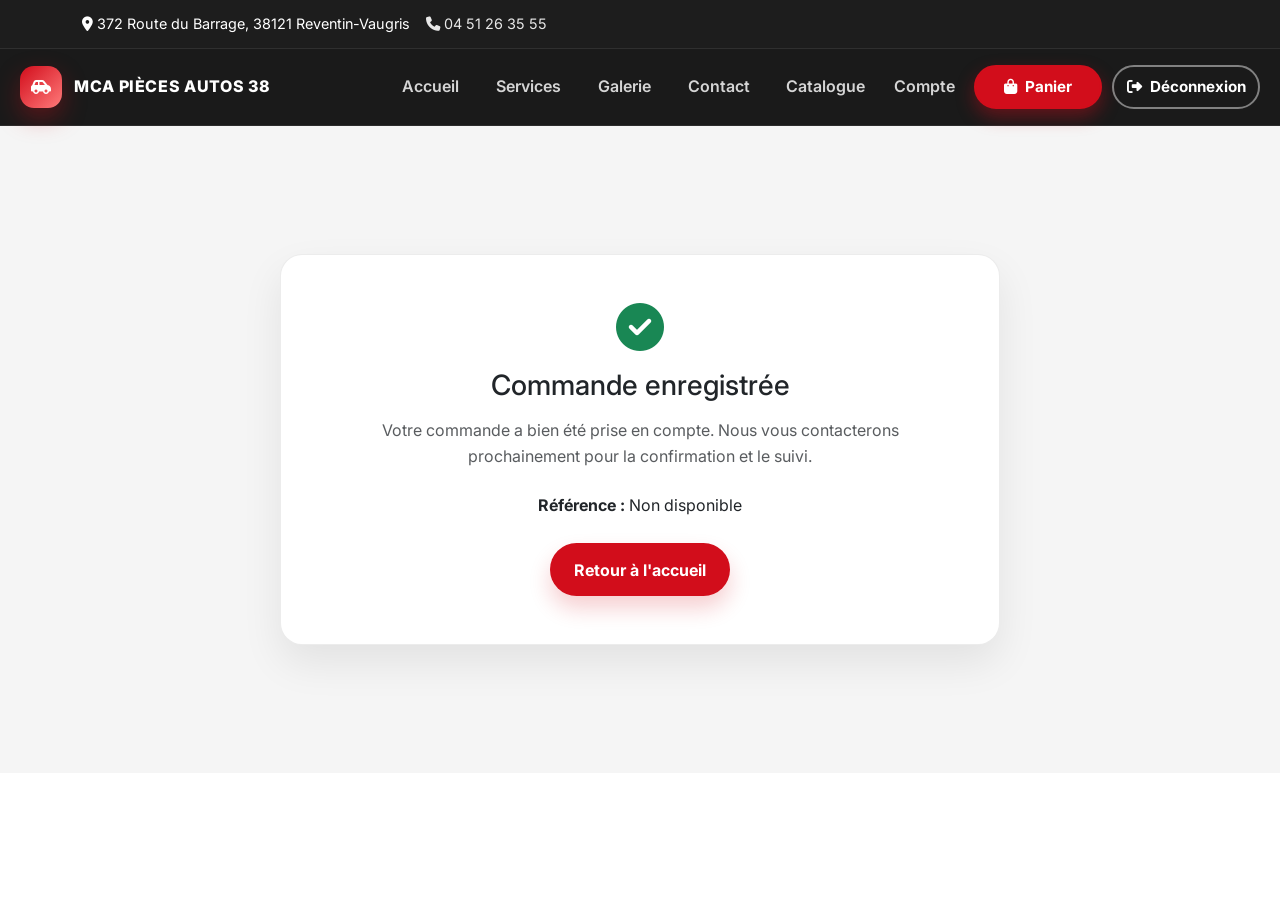
<file: confirmation.html>
<!DOCTYPE html>
<html lang="fr">
  <head>
    <meta charset="UTF-8" />
    <meta name="viewport" content="width=device-width, initial-scale=1.0" />
    <title>Confirmation commande | MCA Pièces Autos 38</title>
    <link rel="preconnect" href="https://fonts.googleapis.com" />
    <link rel="preconnect" href="https://fonts.gstatic.com" crossorigin />
    <link href="https://fonts.googleapis.com/css2?family=Inter:wght@400;500;600;700;800;900&display=swap" rel="stylesheet" />
    <link href="https://cdn.jsdelivr.net/npm/bootstrap@5.3.3/dist/css/bootstrap.min.css" rel="stylesheet" />
    <link rel="stylesheet" href="https://cdnjs.cloudflare.com/ajax/libs/font-awesome/6.5.2/css/all.min.css" />
    <link rel="stylesheet" href="assets/css/style.css" />
  </head>
  <body>
    <div class="topbar">
      <div class="container topbar-inner">
        <div class="contact-inline">
          <span><i class="fa-solid fa-location-dot"></i> 372 Route du Barrage, 38121 Reventin-Vaugris</span>
          <a href="tel:0451263555"><i class="fa-solid fa-phone"></i> 04 51 26 35 55</a>
        </div>
      </div>
    </div>

    <nav class="navbar navbar-expand-lg" data-bs-theme="dark">
      <div class="container">
        <a class="navbar-brand" href="index.html"><span class="brand-mark"><i class="fa-solid fa-car-side"></i></span><span>MCA PIÈCES AUTOS 38</span></a>
      </div>
    </nav>
    <script src="assets/js/site-header.js"></script>

    <main class="section" style="background: var(--light); min-height: 60vh;">
      <div class="container py-5">
        <div class="card mx-auto" style="max-width: 720px;">
          <div class="card-body p-5 text-center">
            <div class="mb-3 text-success">
              <i class="fa-solid fa-circle-check fa-3x"></i>
            </div>
            <h1 class="h3 mb-3">Commande enregistrée</h1>
            <p class="text-muted mb-4">Votre commande a bien été prise en compte. Nous vous contacterons prochainement pour la confirmation et le suivi.</p>
            <p class="mb-4">
              <strong>Référence :</strong> <span id="confirmation-order-id">—</span>
            </p>
            <a href="index.html" class="btn btn-primary">Retour à l'accueil</a>
          </div>
        </div>
      </div>
    </main>

    <script src="https://cdn.jsdelivr.net/npm/bootstrap@5.3.3/dist/js/bootstrap.bundle.min.js"></script>
    <script>
      const params = new URLSearchParams(window.location.search);
      const orderId = params.get('order_id');
      const node = document.getElementById('confirmation-order-id');
      if (node) {
        node.textContent = orderId || 'Non disponible';
      }
    </script>
  </body>
</html>
</file>
<file: assets/css/style.css>
:root {
  --primary: #d20d1b;
  --primary-dark: #a30814;
  --black: #111111;
  --white: #ffffff;
  --light: #f5f5f5;
  --muted: #6f6f6f;
  --dark: #2b2b2b;
  --border: rgba(17, 17, 17, 0.08);
  --shadow: 0 18px 40px rgba(17, 17, 17, 0.08);
  --radius: 22px;
  --radius-sm: 12px;
  --container: 1180px;
}

* { box-sizing: border-box; }
html { scroll-behavior: smooth; }
body {
  margin: 0;
  font-family: 'Inter', 'Segoe UI', sans-serif;
  background: var(--white);
  color: var(--black);
  line-height: 1.6;
}
img { max-width: 100%; display: block; }
a { text-decoration: none; color: inherit; }
button, input, textarea, select { font: inherit; }
.container { width: min(var(--container), calc(100% - 2rem)); margin: 0 auto; }
.row { display: flex; flex-wrap: wrap; margin-left: -12px; margin-right: -12px; }
.col { flex: 1 0 0%; padding: 0 12px; }
.section { padding: 5rem 0; }
.text-center { text-align: center; }
.text-muted { color: var(--muted); }
.badge {
  display: inline-flex; align-items: center; justify-content: center;
  padding: 0.45rem 0.9rem; border-radius: 999px; font-size: 0.72rem;
  font-weight: 700; letter-spacing: 0.08em; text-transform: uppercase;
}
.badge-light {
  background: rgba(255,255,255,0.08); border: 1px solid rgba(255,255,255,0.16);
  color: #fff;
}
.badge-primary {
  background: rgba(210, 13, 27, 0.08); border: 1px solid rgba(210, 13, 27, 0.12);
  color: var(--primary);
}
.btn {
  display: inline-flex; align-items: center; justify-content: center; gap: 0.55rem;
  min-height: 46px; padding: 0.85rem 1.45rem; border-radius: 999px;
  border: 1px solid transparent; font-weight: 700; cursor: pointer;
  transition: .2s ease;
}
.btn:hover { transform: translateY(-1px); }
.btn-primary {
  background: var(--primary); color: var(--white); box-shadow: 0 12px 22px rgba(210, 13, 27, 0.2);
}
.btn-primary:hover { background: var(--primary-dark); }
.btn-outline {
  background: transparent; color: var(--white); border-color: rgba(255,255,255,0.7);
}
.btn-light { background: var(--white); color: var(--black); }
.topbar {
  background: rgba(17,17,17,.95); color: var(--white); border-bottom: 1px solid rgba(255,255,255,.08);
}
.topbar-inner {
  display: flex; align-items: center; justify-content: space-between; gap: 1rem;
  min-height: 48px; font-size: 0.9rem; flex-wrap: wrap;
}
.contact-inline,
.topbar-meta {
  display: flex; align-items: center; gap: 1rem; flex-wrap: wrap;
}
.topbar a { color: rgba(255,255,255,.9); }
.navbar {
  background: rgba(17,17,17,.92); backdrop-filter: blur(12px);
  position: sticky; top: 0; z-index: 1000; border-bottom: 1px solid rgba(255,255,255,.08);
}
.navbar-inner {
  display: flex;
  align-items: center;
  justify-content: space-between;
  gap: 1rem;
  min-height: 82px;
  flex-wrap: wrap;
}
.navbar-brand {
  display: flex; align-items: center; gap: 0.75rem; color: var(--white);
  font-weight: 800; letter-spacing: 0.04em;
}
.brand-mark {
  width: 42px; height: 42px; border-radius: 14px; display: inline-flex; align-items: center; justify-content: center;
  background: linear-gradient(135deg, var(--primary) 0%, #ff7a7a 100%);
  box-shadow: 0 10px 24px rgba(210,13,27,.35); color: var(--white);
}
.navbar-nav {
  display: flex !important;
  flex-direction: row !important;
  align-items: center;
  justify-content: center;
  gap: 1.2rem;
  list-style: none;
  margin: 0;
  padding: 0;
  flex-wrap: wrap;
}
.navbar-nav a {
  color: rgba(255,255,255,.8); font-weight: 500; transition: color .2s ease;
}
.navbar-nav a:hover, .navbar-nav a.active { color: var(--white); }
.navbar-actions {
  display: flex;
  align-items: center;
  gap: 0.8rem;
}
.cart-pill {
  border: 1px solid rgba(255,255,255,.18); border-radius: 999px; color: var(--white);
  padding: 0.7rem 1rem; display: inline-flex; align-items: center; gap: 0.6rem;
  font-weight: 600;
}
.hero {
  min-height: 760px; display: flex; align-items: center;
  background: linear-gradient(90deg, rgba(17,17,17,.82), rgba(17,17,17,.55), rgba(17,17,17,.2)),
    url('https://images.unsplash.com/photo-1503376780353-7e6692767b70?auto=format&fit=crop&w=1600&q=80') center/cover no-repeat;
}
.hero-content { padding: 3rem 0; }
.hero-copy { max-width: 760px; }
.hero-copy h1 {
  color: var(--white); font-size: clamp(2.8rem, 5vw, 5rem); line-height: 0.95; letter-spacing: -0.05em; margin: 1rem 0 1.2rem;
}
.hero-copy p { color: rgba(255,255,255,.8); font-size: 1.15rem; max-width: 680px; }
.hero-actions { display: flex; gap: 1rem; flex-wrap: wrap; margin: 2rem 0; }
.hero-panel {
  max-width: 420px; margin-top: 2rem; padding: 1.5rem; border: 1px solid rgba(255,255,255,.08);
  border-radius: var(--radius); background: rgba(17,17,17,.52); backdrop-filter: blur(10px);
}
.hero-panel .label { font-size: .72rem; letter-spacing: .08em; text-transform: uppercase; color: rgba(255,255,255,.72); }
.hero-panel strong { display: block; color: var(--white); font-size: 1.35rem; margin-top: .5rem; }
.hero-panel .meta { color: rgba(255,255,255,.72); }
.card,
.feature-card,
.product-card,
.info-card,
.contact-card,
.service-card,
.gallery-card,
.login-card,
.admin-card,
.cart-card,
.table-card {
  background: var(--white); border: 1px solid var(--border); border-radius: var(--radius); box-shadow: var(--shadow);
}
.feature-grid, .stats-grid, .product-grid, .gallery-grid, .service-grid, .hours-grid, .admin-grid, .order-grid {
  display: grid; gap: 2rem;
}
.feature-grid, .stats-grid, .product-grid, .gallery-grid, .service-grid, .hours-grid {
  grid-template-columns: repeat(3, minmax(0,1fr));
}
.feature-card, .service-card, .product-card, .gallery-card { overflow: hidden; }
.feature-card { padding: 2rem 1.5rem; }
.feature-icon {
  width: 68px; height: 68px; display: inline-flex; align-items: center; justify-content: center;
  border-radius: 18px; font-size: 1.8rem; margin-bottom: 1.2rem; color: var(--primary);
  background: rgba(210,13,27,.08);
}
.section-title {
  font-size: clamp(2rem, 3vw, 3rem); font-weight: 800; margin: 0 0 1rem; letter-spacing: -0.04em;
}
.section-subtitle { color: var(--muted); }
.stats {
  background: var(--black); color: var(--white);
}
.stat-box {
  text-align: center; padding: 2rem 1rem;
}
.stat-box .value {
  font-size: clamp(2rem, 4vw, 3rem); font-weight: 900; line-height: 1;
}
.stat-box .label {
  margin-top: .8rem; color: rgba(255,255,255,.8); text-transform: uppercase; letter-spacing: .08em; font-size: .76rem;
}
.product-card img { width: 100%; height: 220px; object-fit: cover; }
.product-body { padding: 1.35rem 1.25rem 1.5rem; }
.product-tag {
  display: inline-block; background: rgba(210,13,27,.08); color: var(--primary);
  border-radius: 999px; padding: .35rem .75rem; font-size: .75rem; font-weight: 700; margin-bottom: .7rem;
}
.product-meta { display: flex; justify-content: space-between; color: var(--muted); font-size: .84rem; margin-bottom: .8rem; }
.product-price { display: flex; justify-content: space-between; align-items: center; gap: 1rem; }
.price { font-size: 1.45rem; font-weight: 800; }
.google-map {
  width: 100%; height: 300px; border: 0; border-radius: var(--radius);
}
.form-grid { display: grid; grid-template-columns: repeat(2, minmax(0,1fr)); gap: 1rem 1.25rem; }
.form-field { display: flex; flex-direction: column; gap: .5rem; }
.form-field.full { grid-column: 1 / -1; }
input, textarea, select {
  width: 100%; padding: 0.9rem 1rem; border-radius: 14px; border: 1px solid rgba(17,17,17,.12);
  background: var(--white); color: var(--black);
}
input:focus, textarea:focus, select:focus { outline: none; border-color: rgba(210,13,27,.45); box-shadow: 0 0 0 4px rgba(210,13,27,.08); }
textarea { min-height: 140px; resize: vertical; }
.footer {
  background: var(--black); color: var(--white); padding-top: 3.5rem;
}
.footer-grid {
  display: grid; grid-template-columns: 1.4fr 1fr 1fr 1.2fr; gap: 2rem; padding-bottom: 3rem;
}
.footer h4 { margin-bottom: 1rem; }
.footer ul { list-style: none; margin: 0; padding: 0; }
.footer li { margin-bottom: .6rem; color: rgba(255,255,255,.7); }
.footer-brand { display: flex; align-items: center; gap: .8rem; margin-bottom: 1rem; }
.footer-logo { width: 42px; height: 42px; border-radius: 12px; background: linear-gradient(135deg, var(--primary), #ff7a7a); display: inline-flex; align-items: center; justify-content: center; }
.social-links { display: flex; gap: .8rem; margin-top: 1rem; }
.social-links a {
  width: 40px; height: 40px; display: inline-flex; align-items: center; justify-content: center; border-radius: 50%;
  background: rgba(255,255,255,.06); border: 1px solid rgba(255,255,255,.08);
}
.copyright { border-top: 1px solid rgba(255,255,255,.08); padding: 1.2rem 0; text-align: center; color: rgba(255,255,255,.7); }
.page-header {
  min-height: 280px; display: flex; align-items: center;
  background: linear-gradient(90deg, rgba(17,17,17,.72), rgba(17,17,17,.5)), url('https://images.unsplash.com/photo-1489824904134-891ab64532f1?auto=format&fit=crop&w=1400&q=80') center/cover no-repeat;
}
.page-header-content h1, .page-header-content p { color: var(--white); }
.page-header-content h1 { font-size: clamp(2.3rem, 4vw, 4rem); margin: 0 0 1rem; }
.page-header-content p { max-width: 700px; }
.container-narrow { width: min(980px, calc(100% - 2rem)); margin: 0 auto; }
@media (max-width: 980px) {
  .feature-grid, .stats-grid, .product-grid, .gallery-grid, .service-grid, .hours-grid, .footer-grid {
    grid-template-columns: repeat(2, minmax(0,1fr));
  }
  .footer-grid { grid-template-columns: 1fr 1fr; }
}
@media (max-width: 768px) {
  .navbar-inner, .topbar-inner, .hero-actions { flex-direction: column; align-items: flex-start; }
  .navbar-nav { flex-wrap: wrap; }
  .feature-grid, .stats-grid, .product-grid, .gallery-grid, .service-grid, .hours-grid, .form-grid, .footer-grid {
    grid-template-columns: 1fr;
  }
  .hero { min-height: 620px; }
}

.cart-layout {
  display: grid;
  grid-template-columns: minmax(0, 1.7fr) minmax(280px, 0.8fr);
  gap: 2rem;
  align-items: start;
}

.cart-card {
  background: var(--white);
  border: 1px solid var(--border);
  border-radius: var(--radius);
  box-shadow: var(--shadow);
}

.cart-header {
  display: flex;
  justify-content: space-between;
  align-items: center;
  gap: 1rem;
  margin-bottom: 1rem;
}

.cart-items {
  display: grid;
  gap: 1rem;
}

.cart-item {
  display: flex;
  align-items: center;
  gap: 1rem;
  padding: 0.85rem 0;
  border-bottom: 1px solid var(--border);
}

.cart-item:last-child {
  border-bottom: none;
}

.cart-item img {
  width: 76px;
  height: 76px;
  object-fit: cover;
  border-radius: 14px;
}

.cart-item-details {
  flex: 1;
}

.cart-item-title {
  font-weight: 700;
  margin-bottom: 0.2rem;
}

.cart-item-price {
  font-size: 0.84rem;
  color: var(--muted);
}

.qty-controls {
  display: flex;
  align-items: center;
  gap: 0.55rem;
  margin-top: 0.45rem;
}

.qty-btn {
  width: 28px;
  height: 28px;
  border: 1px solid rgba(17,17,17,0.12);
  background: var(--white);
  border-radius: 10px;
  cursor: pointer;
  font-weight: 800;
}

.qty-value {
  width: 22px;
  text-align: center;
  font-weight: 700;
}

.remove-btn {
  border: none;
  background: transparent;
  color: var(--primary);
  cursor: pointer;
  font-weight: 700;
}

.summary-row {
  display: flex;
  justify-content: space-between;
  align-items: center;
  padding: 0.6rem 0;
  border-bottom: 1px solid var(--border);
}

.summary-row.total {
  border-bottom: none;
  font-size: 1.3rem;
  margin-top: 0.8rem;
}

.empty-state {
  padding: 2rem 1rem;
  text-align: center;
  color: var(--muted);
  font-weight: 600;
}

.admin-grid {
  display: grid;
  grid-template-columns: repeat(3, minmax(0, 1fr));
  gap: 1.5rem;
}

.admin-card {
  background: var(--white);
  border: 1px solid var(--border);
  border-radius: var(--radius);
  box-shadow: var(--shadow);
  padding: 1.5rem;
}

.metric {
  font-size: clamp(2rem, 4vw, 2.8rem);
  font-weight: 800;
  line-height: 1;
  margin: 0.8rem 0 0.4rem;
}

.admin-table {
  width: 100%;
  border-collapse: collapse;
  margin-top: 1rem;
}

.admin-table th,
.admin-table td {
  text-align: left;
  padding: 0.9rem 0.75rem;
  border-bottom: 1px solid var(--border);
}

.status-pill {
  display: inline-flex;
  align-items: center;
  justify-content: center;
  padding: 0.45rem 0.75rem;
  background: rgba(210, 13, 27, 0.08);
  color: var(--primary);
  border-radius: 999px;
  font-size: 0.75rem;
  font-weight: 700;
}

.eyebrow {
  font-size: 0.72rem;
  text-transform: uppercase;
  letter-spacing: 0.12em;
  color: #64748b;
  font-weight: 700;
}

.order-list,
#account-orders-list {
  display: grid;
  gap: 1.5rem;
}

.order-card,
.order-detail-card {
  background: linear-gradient(180deg, #ffffff 0%, #f8fafc 100%);
  border: 1px solid rgba(15, 23, 42, 0.08);
  border-radius: 28px;
  box-shadow: 0 18px 45px rgba(15, 23, 42, 0.08);
}

.order-card {
  padding: 1.5rem;
}

.order-card__header,
.order-detail-card__header {
  display: flex;
  justify-content: space-between;
  align-items: center;
  gap: 1rem;
  margin-bottom: 1.5rem;
}

.order-card__header h3,
.order-detail-card__header h1 {
  margin: 0.3rem 0 0;
  font-weight: 800;
  letter-spacing: -0.04em;
  color: #111827;
}

.order-card__header h3 {
  font-size: clamp(1.3rem, 2vw, 1.8rem);
}

.order-detail-card__header h1 {
  font-size: clamp(2rem, 3vw, 2.5rem);
}

.status-badge {
  display: inline-flex;
  align-items: center;
  justify-content: center;
  min-height: 38px;
  padding: 0.55rem 1rem;
  border-radius: 999px;
  font-size: 0.76rem;
  font-weight: 700;
  letter-spacing: 0.04em;
  text-transform: uppercase;
  white-space: nowrap;
}

.status-attente {
  background: rgba(245, 158, 11, 0.12);
  color: #b45309;
}

.status-preparation {
  background: rgba(59, 130, 246, 0.12);
  color: #1d4ed8;
}

.status-expedie {
  background: rgba(139, 92, 246, 0.12);
  color: #6d28d9;
}

.status-terminee {
  background: rgba(16, 185, 129, 0.12);
  color: #047857;
}

.status-annulee {
  background: rgba(239, 68, 68, 0.12);
  color: #b91c1c;
}

.order-stats,
.order-detail-stats {
  display: grid;
  grid-template-columns: repeat(4, minmax(0, 1fr));
  gap: 1rem;
  margin-bottom: 1.5rem;
}

.order-stat,
.order-detail-stat {
  background: #f8fafc;
  border: 1px solid rgba(148, 163, 184, 0.2);
  border-radius: 20px;
  padding: 1rem 1.1rem;
}

.order-stat span,
.order-detail-stat span {
  display: block;
  font-size: 0.72rem;
  text-transform: uppercase;
  letter-spacing: 0.08em;
  color: #64748b;
  margin-bottom: 0.45rem;
}

.order-stat strong,
.order-detail-stat strong {
  color: #0f172a;
  font-size: 1rem;
}

.order-products,
.order-detail-products {
  background: rgba(248, 250, 252, 0.9);
  border: 1px solid rgba(148, 163, 184, 0.18);
  border-radius: 22px;
  padding: 1.1rem;
}

.order-products__header,
.order-detail-products__title {
  font-weight: 700;
  color: #0f172a;
  margin-bottom: 1rem;
}

.order-product-grid,
.order-detail-product-list {
  display: grid;
  gap: 0.9rem;
}

.order-product-card,
.order-detail-product {
  background: #ffffff;
  border: 1px solid rgba(148, 163, 184, 0.18);
  border-radius: 18px;
  padding: 1rem 1.1rem;
  box-shadow: 0 10px 25px rgba(15, 23, 42, 0.03);
}

.order-product-card__top,
.order-detail-product__header {
  display: flex;
  justify-content: space-between;
  align-items: start;
  gap: 1rem;
  margin-bottom: 0.7rem;
}

.order-product-card__name,
.order-detail-product__name {
  font-weight: 700;
  color: #0f172a;
  line-height: 1.4;
}

.order-product-card__subtotal,
.order-detail-product__subtotal {
  font-weight: 800;
  color: #111827;
  white-space: nowrap;
}

.order-product-card__meta,
.order-detail-product__meta {
  display: flex;
  justify-content: space-between;
  flex-wrap: wrap;
  gap: 0.8rem;
  font-size: 0.9rem;
  color: #64748b;
}

.order-card__footer,
.order-detail-actions {
  margin-top: 1.5rem;
  display: flex;
  justify-content: flex-end;
  gap: 0.75rem;
  flex-wrap: wrap;
}

.btn-small {
  min-height: 40px;
  padding: 0.7rem 1.2rem;
  font-size: 0.9rem;
}

.order-empty {
  border-radius: 18px;
  border: 1px dashed rgba(148, 163, 184, 0.6);
  background: rgba(248, 250, 252, 0.9);
  color: #475569;
  padding: 1.2rem 1.1rem;
  text-align: center;
}

.order-empty--small {
  padding: 0.8rem 0.9rem;
}

.order-empty--danger {
  border-style: solid;
  border-color: rgba(239, 68, 68, 0.25);
  background: rgba(254, 242, 242, 0.85);
  color: #b91c1c;
}

.order-empty--warning {
  border-style: solid;
  border-color: rgba(245, 158, 11, 0.25);
  background: rgba(255, 251, 235, 0.9);
  color: #92400e;
}

.account-layout {
  display: grid;
  grid-template-columns: 1.1fr 1.9fr;
  gap: 1.5rem;
}

.info-card {
  padding: 1.6rem;
}

.info-card h3 {
  margin-top: 0;
  margin-bottom: 1rem;
  color: #0f172a;
  font-size: 1.4rem;
}

.account-status {
  display: block;
  margin-bottom: 1rem;
  color: #64748b;
  font-size: 0.95rem;
}

.account-summary {
  display: flex;
  flex-wrap: wrap;
  gap: 0.9rem;
  margin-bottom: 1.2rem;
}

.account-summary .badge {
  min-height: 32px;
  padding: 0.45rem 0.8rem;
}

.account-metrics {
  display: grid;
  grid-template-columns: repeat(3, minmax(0, 1fr));
  gap: 0.9rem;
  margin-top: 1rem;
}

.account-metric {
  background: #f8fafc;
  border: 1px solid rgba(148, 163, 184, 0.2);
  border-radius: 18px;
  padding: 0.9rem 1rem;
}

.account-metric span {
  display: block;
  font-size: 0.72rem;
  letter-spacing: 0.08em;
  text-transform: uppercase;
  color: #64748b;
}

.account-metric strong {
  display: block;
  margin-top: 0.4rem;
  color: #0f172a;
}

.dashboard-grid {
  display: grid;
  grid-template-columns: repeat(4, minmax(0, 1fr));
  gap: 1.25rem;
}

.stat-card {
  display: flex;
  align-items: center;
  gap: 1rem;
  padding: 1.2rem 1.25rem;
  border-radius: 22px;
  border: 1px solid rgba(15, 23, 42, 0.08);
  background: linear-gradient(135deg, rgba(255,255,255,0.98), rgba(248,250,252,0.96));
  box-shadow: 0 16px 38px rgba(15, 23, 42, 0.08);
}

.stat-card__icon {
  width: 52px;
  height: 52px;
  border-radius: 16px;
  display: flex;
  align-items: center;
  justify-content: center;
  font-size: 1.2rem;
  color: #fff;
  flex-shrink: 0;
}

.stat-card--red .stat-card__icon { background: linear-gradient(135deg, #ef4444, #dc2626); }
.stat-card--blue .stat-card__icon { background: linear-gradient(135deg, #3b82f6, #2563eb); }
.stat-card--green .stat-card__icon { background: linear-gradient(135deg, #10b981, #059669); }
.stat-card--orange .stat-card__icon { background: linear-gradient(135deg, #f59e0b, #d97706); }
.stat-card--purple .stat-card__icon { background: linear-gradient(135deg, #8b5cf6, #7c3aed); }
.stat-card--dark .stat-card__icon { background: linear-gradient(135deg, #111827, #374151); }
.stat-card--danger .stat-card__icon { background: linear-gradient(135deg, #f87171, #ef4444); }
.stat-card--warning .stat-card__icon { background: linear-gradient(135deg, #fbbf24, #f59e0b); }

.stat-card__body {
  display: flex;
  flex-direction: column;
  gap: 0.25rem;
  min-width: 0;
}

.stat-card__label {
  font-size: 0.72rem;
  text-transform: uppercase;
  letter-spacing: 0.08em;
  color: #64748b;
}

.stat-card__value {
  font-size: clamp(1.4rem, 2vw, 2rem);
  font-weight: 800;
  line-height: 1.1;
  color: #0f172a;
}

.dashboard-panels {
  display: grid;
  grid-template-columns: repeat(2, minmax(0, 1fr));
  gap: 1.5rem;
}

.dashboard-panel {
  background: #fff;
  border: 1px solid rgba(15, 23, 42, 0.08);
  border-radius: 24px;
  box-shadow: 0 16px 38px rgba(15, 23, 42, 0.08);
  padding: 1.3rem 1.2rem;
}

.dashboard-panel__header {
  margin-bottom: 1rem;
}

.dashboard-panel__header h3 {
  margin: 0;
  font-size: 1.1rem;
  color: #0f172a;
}

.dashboard-list {
  display: grid;
  gap: 0.9rem;
}

.dashboard-item {
  display: flex;
  justify-content: space-between;
  align-items: center;
  gap: 1rem;
  padding: 0.9rem 0.95rem;
  border: 1px solid rgba(148, 163, 184, 0.18);
  border-radius: 16px;
  background: #f8fafc;
}

.dashboard-item__title {
  font-weight: 700;
  color: #0f172a;
}

.dashboard-item__meta {
  margin-top: 0.25rem;
  font-size: 0.8rem;
  color: #64748b;
}

.dashboard-item__right {
  display: flex;
  flex-direction: column;
  align-items: flex-end;
  gap: 0.45rem;
}

.dashboard-item__amount {
  font-weight: 800;
  color: #111827;
}

.dashboard-empty {
  padding: 1rem;
  border-radius: 14px;
  background: #f8fafc;
  color: #64748b;
  border: 1px dashed rgba(148, 163, 184, 0.6);
}

@media (max-width: 980px) {
  .feature-grid, .stats-grid, .product-grid, .gallery-grid, .service-grid, .hours-grid, .footer-grid {
    grid-template-columns: repeat(2, minmax(0,1fr));
  }
  .footer-grid { grid-template-columns: 1fr 1fr; }
  .dashboard-grid {
    grid-template-columns: repeat(2, minmax(0, 1fr));
  }

  .dashboard-panels {
    grid-template-columns: 1fr;
  }
}

@media (max-width: 768px) {
  .navbar-inner, .topbar-inner, .hero-actions { flex-direction: column; align-items: flex-start; }
  .navbar-nav { flex-wrap: wrap; }
  .feature-grid, .stats-grid, .product-grid, .gallery-grid, .service-grid, .hours-grid, .form-grid, .footer-grid {
    grid-template-columns: 1fr;
  }
  .hero { min-height: 620px; }

  .order-card,
  .order-detail-card {
    padding: 1rem;
  }

  .order-card__header,
  .order-detail-card__header,
  .order-product-card__top,
  .order-detail-product__header,
  .order-product-card__meta,
  .order-detail-product__meta,
  .order-card__footer,
  .order-detail-actions {
    flex-direction: column;
    align-items: flex-start;
  }

  .order-stats,
  .order-detail-stats,
  .account-layout,
  .account-metrics {
    grid-template-columns: 1fr;
  }

  .order-card__footer,
  .order-detail-actions {
    width: 100%;
  }

  .order-card__footer .btn,
  .order-detail-actions .btn {
    width: 100%;
  }
}

@media (max-width: 560px) {
  .dashboard-grid {
    grid-template-columns: 1fr;
  }

  .dashboard-item {
    flex-direction: column;
    align-items: flex-start;
  }

  .dashboard-item__right {
    align-items: flex-start;
  }
}

/* Page Services : aération et lisibilité */
.services-section { padding: 5rem 0 6rem; }
.services-section .service-grid { gap: 2.5rem; }
.services-section .service-card { padding: 2.5rem 2rem; overflow: visible; }
.services-section .service-card .feature-icon { margin-bottom: 1.5rem; }
.services-section .service-card h3 { margin: 0 0 1rem; font-size: 1.35rem; line-height: 1.3; }
.services-section .service-card p { margin: 0; line-height: 1.8; color: var(--muted); }
.page-header-content h1 { line-height: 1.2; }
.page-header-content p { line-height: 1.7; }
@media (max-width: 768px) {
  .services-section { padding: 3rem 0 4rem; }
  .services-section .service-grid { gap: 1.5rem; }
  .services-section .service-card { padding: 1.75rem 1.5rem; }
  .page-header { padding: 2.5rem 0; }
}

/* Panier : contrôles de quantité */
.cart-items .qty-controls { gap: 0.75rem; margin-top: 0.7rem; }
.cart-items .qty-btn { width: 36px; height: 36px; font-size: 1.1rem; line-height: 1; }
.cart-items .qty-btn:hover:not(:disabled) { background: var(--primary); border-color: var(--primary); color: var(--white); }
.cart-items .qty-btn:disabled { opacity: .4; cursor: not-allowed; }
.cart-items .qty-value { width: 32px; font-size: 1.05rem; }
</file>
